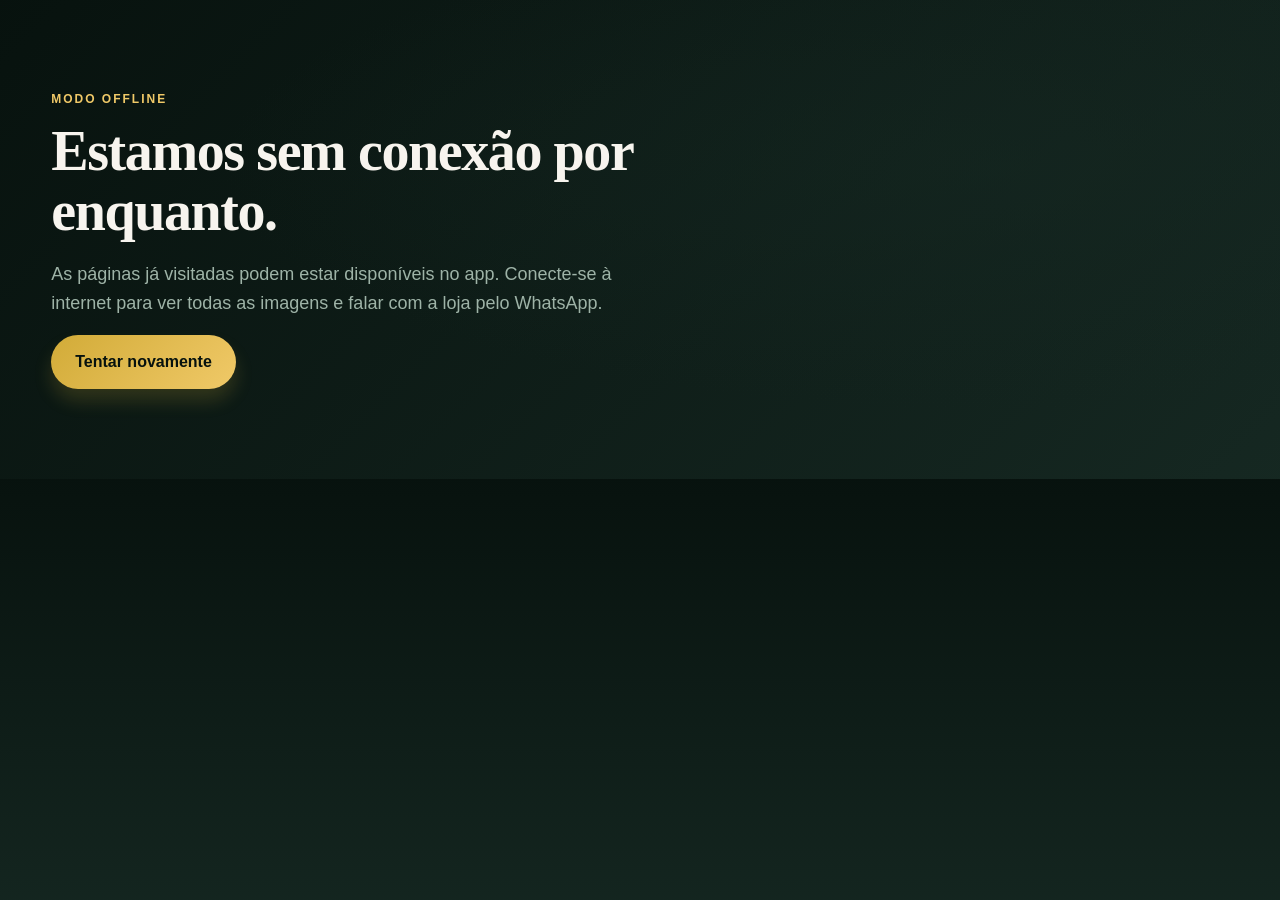
<file: offline.html>
<!DOCTYPE html>
<html lang="pt-BR">
<head>
  <meta charset="UTF-8">
  <meta name="viewport" content="width=device-width, initial-scale=1.0">
  <meta http-equiv="Content-Security-Policy" content="default-src 'self'; script-src 'self'; style-src 'self'; style-src-attr 'unsafe-inline'; img-src 'self' https://images.unsplash.com; font-src 'self'; media-src 'self'; connect-src 'self' https://images.unsplash.com; object-src 'none'; base-uri 'self'; form-action 'self'; upgrade-insecure-requests">
  <meta name="referrer" content="strict-origin-when-cross-origin">
  <meta name="theme-color" content="#06120E">
  <title>Você está sem conexão | Bem Presente</title>
  <link rel="icon" type="image/svg+xml" href="favicon.svg">
  <link rel="manifest" href="manifest.webmanifest">
  <link rel="stylesheet" href="style.css?v=20261007-desktop-product-images">
</head>
<body>
  <a class="skip-link" href="#conteudo-principal">Pular para o conteúdo</a>
  <main class="hero section" id="conteudo-principal">
    <div class="container article-wrap">
      <p class="eyebrow">MODO OFFLINE</p>
      <h1>Estamos sem conexão por enquanto.</h1>
      <p class="hero-text">As páginas já visitadas podem estar disponíveis no app. Conecte-se à internet para ver todas as imagens e falar com a loja pelo WhatsApp.</p>
      <a class="btn primary" href="/">Tentar novamente</a>
    </div>
  </main>
</body>
</html>
</file>
<file: style.css>
:root {
  --bg: hsl(158 42% 5%);
  --bg-soft: hsl(160 30% 12%);
  --panel: hsl(160 36% 9%);
  --panel-strong: hsl(160 30% 12%);
  --ink: hsl(40 36% 95%);
  --ink-soft: hsl(145 12% 66%);
  --gold: hsl(45 63% 52%);
  --gold-deep: #f0c968;
  --line: hsl(45 63% 52% / 0.15);
  --shadow: rgba(0, 0, 0, 0.28);
}

* {
  box-sizing: border-box;
}

html {
  scroll-behavior: smooth;
  scroll-padding-top: 88px;
}

body {
  margin: 0;
  font-family: Arial, Helvetica, sans-serif;
  color: var(--ink);
  background: linear-gradient(180deg, var(--bg) 0%, var(--bg-soft) 100%);
  line-height: 1.6;
}

.brand {
  text-decoration: none;
}

a {
  text-decoration: none;
}

img {
  display: block;
  max-width: 100%;
}

.container {
  width: min(1120px, 92%);
  margin: 0 auto;
}

.skip-link {
  position: absolute;
  top: -100%;
  left: 1rem;
  z-index: 100;
  padding: 0.75rem 1rem;
  background: var(--ink);
  color: var(--bg);
  border-radius: 0.5rem;
}

.skip-link:focus {
  top: 1rem;
}

a:focus-visible,
button:focus-visible,
input:focus-visible,
summary:focus-visible {
  outline: 3px solid var(--gold-deep);
  outline-offset: 4px;
}

.header {
  position: sticky;
  top: 0;
  z-index: 30;
  background: rgba(255, 253, 249, 0.96);
  backdrop-filter: blur(10px);
  border-bottom: 1px solid #eee6db;
}

.nav {
  min-height: 72px;
  display: flex;
  align-items: center;
  justify-content: space-between;
}

.brand {
  display: inline-flex;
  align-items: center;
  gap: 12px;
}

.brand-mark {
  display: inline-grid;
  place-items: center;
  width: 40px;
  height: 40px;
  border-radius: 12px;
  background: linear-gradient(135deg, #3a2a24, #b7834a);
  color: #fff;
  font-size: 12px;
  font-weight: 800;
  letter-spacing: 0.12em;
  box-shadow: 0 10px 18px rgba(99, 75, 52, 0.18);
}

.logo {
  font-family: Georgia, serif;
  font-size: 25px;
  font-weight: 700;
  color: var(--ink);
}

.logo span {
  color: var(--gold);
}

nav {
  display: flex;
  gap: 28px;
  align-items: center;
}

nav a {
  display: inline-flex;
  align-items: center;
  min-height: 44px;
  color: #39312b;
  font-size: 14px;
  font-weight: 600;
}

.nav-cta {
  background: linear-gradient(135deg, #2b201d, #8e693f);
  color: #fff !important;
  padding: 11px 18px;
  border-radius: 999px;
  box-shadow: 0 12px 18px rgba(69, 50, 38, 0.18);
}

.menu-btn {
  display: none;
  width: 44px;
  height: 44px;
  padding: 0;
  background: none;
  border: 0;
  font-size: 28px;
  color: #241d19;
  cursor: pointer;
}

.hero {
  padding: 80px 0 60px;
  background: linear-gradient(135deg, #fffaf2 0%, #f6eee3 100%);
}

.christmas-banner {
  padding: clamp(40px, 6vw, 76px) 0;
  background:
    linear-gradient(90deg, hsl(158 42% 5% / 0.94), hsl(158 42% 5% / 0.64)),
    url("https://images.unsplash.com/photo-1513885535751-8b9238bd345a?auto=format&fit=crop&w=1400&q=78") center 48% / cover no-repeat;
  border-bottom: 1px solid var(--line);
}

.christmas-banner-content {
  --tilt-x: 0deg;
  --tilt-y: 0deg;
  max-width: 780px;
  text-align: center;
  transition: transform 220ms ease;
  transform-style: preserve-3d;
  transform: perspective(1200px) rotateX(var(--tilt-x)) rotateY(var(--tilt-y));
}

.christmas-banner-content > * {
  transform: translateZ(28px);
}

.christmas-banner h2 {
  margin: 0;
  color: var(--ink);
  font: 700 clamp(34px, 5vw, 58px)/1.08 Georgia, serif;
}

.christmas-banner-content > p:not(.eyebrow) {
  max-width: 620px;
  margin: 16px auto 24px;
  color: var(--ink-soft);
  font-size: clamp(16px, 2vw, 19px);
}

.christmas-banner-cta {
  display: inline-grid;
  min-height: 48px;
  place-items: center;
  background: linear-gradient(135deg, var(--gold), var(--gold-deep));
  color: var(--bg);
}

.hero-grid {
  display: grid;
  grid-template-columns: 1.2fr 0.8fr;
  gap: 56px;
  align-items: center;
}

.eyebrow {
  font-size: 12px;
  letter-spacing: 2px;
  font-weight: 800;
  color: var(--gold-deep);
  margin: 0 0 12px;
}

.kicker {
  margin: 0 0 12px;
  font-size: 11px;
  letter-spacing: 0.26em;
  font-weight: 700;
  color: var(--gold-deep);
}

.eyebrow.light {
  color: #f8ddb5;
}

.hero h1 {
  font: 700 clamp(42px, 6vw, 72px)/1.05 Georgia, serif;
  margin: 0;
  max-width: 720px;
}

.hero-text {
  font-size: 18px;
  max-width: 620px;
  color: #675e56;
  margin-top: 18px;
}

.hero-highlight {
  margin-top: 10px;
  font-size: 20px;
  font-weight: 600;
}

.actions {
  display: flex;
  flex-wrap: wrap;
  gap: 12px;
  margin-top: 28px;
}

.btn {
  display: inline-block;
  padding: 14px 24px;
  border-radius: 999px;
  font-weight: 700;
  transition: transform 0.2s ease, box-shadow 0.2s ease;
}

.btn:hover {
  transform: translateY(-2px);
  box-shadow: 0 12px 22px rgba(36, 29, 25, 0.12);
}

.primary {
  background: linear-gradient(135deg, #2d221d, #8d633b);
  color: #fff;
}

.secondary {
  border: 1px solid #d8cbbb;
  color: var(--ink);
  background: rgba(255, 255, 255, 0.45);
}

.light {
  background: #fff;
  color: #241d19;
}

.trust-row {
  margin-top: 28px;
  display: flex;
  flex-wrap: wrap;
  gap: 10px;
}

.trust-row span {
  padding: 8px 12px;
  border-radius: 999px;
  background: rgba(183, 138, 69, 0.12);
  color: #5b4635;
  font-size: 12px;
  font-weight: 700;
}

.hero-media {
  --tilt-x: 0deg;
  --tilt-y: 0deg;
  position: relative;
  height: clamp(420px, 43vw, 520px);
  transform-style: preserve-3d;
  transform: perspective(1200px) rotateX(var(--tilt-x)) rotateY(var(--tilt-y));
  transition: transform 220ms ease;
}

.hero-media img {
  width: 100%;
  height: 100%;
  object-fit: cover;
  border-radius: 30px;
  box-shadow: 0 25px 60px rgba(60, 40, 20, 0.14);
  transform: translateZ(22px);
  transition: transform 220ms ease;
}

.media-card {
  position: absolute;
  left: 24px;
  bottom: 24px;
  max-width: 280px;
  background: rgba(36, 29, 25, 0.78);
  color: #fff;
  padding: 18px 20px;
  border-radius: 18px;
  backdrop-filter: blur(8px);
  transform: translateZ(54px);
}

.media-card strong {
  display: block;
  font-size: 18px;
  margin-bottom: 4px;
}

.media-card p {
  margin: 0;
  color: rgba(255, 255, 255, 0.8);
}

.feature-strip {
  background: var(--bg-soft);
  border-top: 1px solid var(--line);
  border-bottom: 1px solid var(--line);
}

.feature-grid {
  display: grid;
  grid-template-columns: repeat(3, 1fr);
  gap: 20px;
  padding: 30px 0;
}

.feature-item {
  display: flex;
  gap: 16px;
  align-items: flex-start;
}
.feature-icon {
  width: 46px;
  height: 46px;
  display: grid;
  place-items: center;
  border-radius: 14px;
  background: #fff;
  box-shadow: 0 8px 22px rgba(48, 37, 30, 0.08);
  font-size: 22px;
}

.feature-item strong {
  display: block;
  margin-bottom: 4px;
}

.feature-item p {
  margin: 0;
  color: #675e56;
  font-size: 14px;
}

.section {
  padding: clamp(56px, 7vw, 90px) 0;
}

.section-head {
  display: flex;
  justify-content: space-between;
  gap: 30px;
  align-items: end;
  margin-bottom: 35px;
}

.section-head h2,
.about h2 {
  font: 700 42px/1.1 Georgia, serif;
  margin: 0;
}

.section-head p {
  margin: 0;
  max-width: 500px;
  color: #675e56;
}

.products-grid {
  display: grid;
  grid-template-columns: repeat(3, minmax(0, 1fr));
  gap: clamp(16px, 2.5vw, 28px);
  align-items: stretch;
}

.collection-section {
  overflow: hidden;
}

.collection-grid {
  display: grid;
  grid-template-columns: repeat(4, minmax(0, 1fr));
  gap: clamp(14px, 2vw, 22px);
  perspective: 1200px;
}

.collection-card {
  --tilt-x: 0deg;
  --tilt-y: 0deg;
  --lift: 0px;
  position: relative;
  display: block;
  min-width: 0;
  height: clamp(245px, 25vw, 320px);
  overflow: hidden;
  border: 1px solid rgba(255, 255, 255, 0.18);
  border-radius: 24px;
  isolation: isolate;
  background: var(--panel-strong);
  box-shadow: 0 18px 36px rgba(0, 0, 0, 0.18);
  transform: perspective(1000px) rotateX(var(--tilt-x)) rotateY(var(--tilt-y)) translateY(var(--lift));
  transform-style: preserve-3d;
  transition: transform 220ms ease, box-shadow 220ms ease;
}

.collection-card:hover {
  --lift: -6px;
  box-shadow: 0 24px 44px rgba(0, 0, 0, 0.24);
}

.collection-card img,
.collection-shade {
  position: absolute;
  inset: 0;
  width: 100%;
  height: 100%;
}

.collection-card img {
  object-fit: cover;
  transform: translateZ(18px) scale(1.04);
  transition: transform 350ms ease;
}

.collection-card:hover img {
  transform: translateZ(28px) scale(1.1);
}

.collection-shade {
  z-index: 1;
  background: linear-gradient(180deg, rgba(10, 16, 13, 0.04) 15%, rgba(10, 16, 13, 0.8) 100%);
}

.collection-copy {
  position: absolute;
  z-index: 2;
  inset: auto 20px 20px;
  display: grid;
  gap: 7px;
  color: #fff;
  transform: translateZ(42px);
}

.collection-kicker {
  color: #f8ddb5;
  font-size: 10px;
  font-weight: 800;
  letter-spacing: 0.12em;
}

.collection-title {
  font: 700 clamp(20px, 2vw, 25px)/1.1 Georgia, serif;
}

.collection-cta {
  display: inline-flex;
  align-items: center;
  gap: 8px;
  margin-top: 3px;
  color: #fff;
  font-size: 13px;
  font-weight: 700;
}

.collection-cta span {
  color: var(--gold-deep);
  transition: transform 180ms ease;
}

.collection-card:hover .collection-cta span {
  transform: translate(3px, -3px);
}

.product-card {
  min-width: 0;
  display: flex;
  flex-direction: column;
  background: #fff;
  border: 1px solid #f0e6dd;
  border-radius: 24px;
  overflow: hidden;
  box-shadow: 0 18px 40px rgba(45, 36, 28, 0.06);
  transition: transform 0.2s ease, box-shadow 0.2s ease;
}

.product-card:hover {
  transform: translateY(-4px);
  box-shadow: 0 22px 44px rgba(0, 0, 0, 0.14);
}

.product-card img {
  width: 100%;
  aspect-ratio: 16 / 10;
  object-fit: contain;
  background: var(--bg-soft);
}

.product-card,
.blog-card {
  content-visibility: auto;
  contain-intrinsic-size: auto 480px;
}

.product-body {
  display: flex;
  flex: 1;
  flex-direction: column;
  padding: 22px 20px 24px;
}

.tag {
  display: inline-block;
  font-size: 11px;
  letter-spacing: 1px;
  font-weight: 700;
  text-transform: uppercase;
  padding: 7px 10px;
  background: rgba(183, 138, 69, 0.1);
  color: #7e5f35;
  border-radius: 999px;
}

.product-body h3 {
  margin: 16px 0 10px;
  font-size: clamp(20px, 2vw, 24px);
  line-height: 1.3;
}

.product-body p {
  margin: 0;
  color: #675e56;
}

.price-row {
  display: flex;
  flex-wrap: wrap;
  justify-content: space-between;
  align-items: center;
  gap: 12px;
  margin: auto 0 18px;
  padding-top: 18px;
}

.catalog-tools {
  display: grid;
  gap: 16px;
  margin: -8px 0 28px;
}

.catalog-search {
  display: grid;
  gap: 8px;
  max-width: 520px;
  color: var(--ink);
  font-size: 14px;
  font-weight: 700;
}

.catalog-search input {
  width: 100%;
  min-height: 50px;
  padding: 12px 16px;
  border: 1px solid var(--line);
  border-radius: 12px;
  background: var(--panel);
  color: var(--ink);
  font: inherit;
}

.catalog-search input::placeholder {
  color: var(--ink-soft);
  opacity: 0.8;
}

.catalog-filters {
  display: flex;
  flex-wrap: wrap;
  gap: 9px;
}

.catalog-filter {
  min-height: 44px;
  padding: 9px 15px;
  border: 1px solid var(--line);
  border-radius: 999px;
  background: var(--panel);
  color: var(--ink);
  font: inherit;
  font-size: 13px;
  font-weight: 700;
  cursor: pointer;
}

.catalog-filter:hover,
.catalog-filter.is-active {
  border-color: var(--gold);
  background: var(--gold);
  color: var(--bg);
}

.catalog-results,
.catalog-empty {
  margin: 0;
  color: var(--ink-soft);
  font-size: 14px;
}

.catalog-empty {
  padding: 24px 0;
}

.price {
  font-size: 28px;
  font-weight: 800;
  line-height: 1;
  color: #241d19;
}

.small-meta {
  font-size: 11px;
  color: #7f674f;
  font-weight: 700;
  background: #f6efe8;
  border-radius: 999px;
  padding: 7px 10px;
}

.buy {
  display: grid;
  width: 100%;
  min-height: 48px;
  padding: 13px 18px;
  place-items: center;
  text-align: center;
  border-radius: 12px;
  background: #241d19;
  color: #fff;
  font-weight: 700;
}

.banner {
  padding: 0 0 90px;
}

.banner-inner {
  --tilt-x: 0deg;
  --tilt-y: 0deg;
  position: relative;
  background: linear-gradient(90deg, rgba(26, 20, 17, 0.82), rgba(26, 20, 17, 0.5)),
    url('https://images.unsplash.com/photo-1513885535751-8b9238bd345a?auto=format&fit=crop&w=1200&q=78') center/cover no-repeat;
  border-radius: 32px;
  padding: 64px 60px;
  display: flex;
  justify-content: space-between;
  align-items: center;
  gap: 24px;
  box-shadow: 0 18px 42px rgba(47, 36, 28, 0.12);
  transform: perspective(1200px) rotateX(var(--tilt-x)) rotateY(var(--tilt-y));
  transform-style: preserve-3d;
  transition: transform 220ms ease, box-shadow 220ms ease;
}

.banner-inner > * {
  transform: translateZ(28px);
}

.value-section {
  padding-top: 20px;
}

.value-grid {
  display: grid;
  grid-template-columns: 1.2fr 0.8fr;
  gap: 30px;
  align-items: center;
  background: rgba(255,255,255,0.65);
  border: 1px solid var(--line);
  border-radius: 28px;
  padding: 38px 32px;
  box-shadow: 0 14px 28px rgba(46, 34, 28, 0.04);
}

.value-copy h2 {
  margin: 0 0 12px;
  font: 700 clamp(30px, 3.2vw, 38px)/1.1 Georgia, serif;
}

.value-copy p {
  margin: 0;
  color: var(--ink-soft);
  font-size: 18px;
}

.value-pills {
  display: flex;
  flex-wrap: wrap;
  gap: 12px;
  justify-content: flex-end;
}

.value-pills span {
  display: inline-flex;
  align-items: center;
  padding: 12px 18px;
  border-radius: 999px;
  background: linear-gradient(135deg, #f7efe7, #efe0d2);
  color: var(--ink);
  font-size: 13px;
  font-weight: 700;
  border: 1px solid rgba(157, 120, 82, 0.22);
}

.banner-copy {
  max-width: 560px;
}

.banner h2 {
  margin: 0 0 10px;
  font: 700 42px/1.1 Georgia, serif;
  color: #fff;
}

.banner-copy p {
  margin: 0;
  color: rgba(255, 255, 255, 0.8);
}

.blog-grid {
  display: grid;
  grid-template-columns: repeat(3, minmax(0, 1fr));
  gap: clamp(16px, 2.5vw, 28px);
}

.blog-card {
  min-width: 0;
  display: flex;
  flex-direction: column;
  background: #fff;
  border: 1px solid #f0e6dd;
  border-radius: 22px;
  overflow: hidden;
  box-shadow: 0 18px 40px rgba(45, 36, 28, 0.05);
}

.blog-card img {
  width: 100%;
  aspect-ratio: 16 / 10;
  object-fit: cover;
}

.blog-body {
  display: flex;
  flex: 1;
  flex-direction: column;
  padding: 22px 20px 24px;
}

.blog-body span {
  display: inline-block;
  font-size: 11px;
  font-weight: 800;
  letter-spacing: 1px;
  text-transform: uppercase;
  color: #7e5f35;
  margin-bottom: 8px;
}

.blog-body h3 {
  margin: 0 0 10px;
  font-size: 24px;
  line-height: 1.3;
}

.blog-body p {
  margin: 0 0 18px;
  color: #675e56;
}

.blog-body a {
  color: #241d19;
  font-weight: 700;
  margin-top: auto;
}

.about {
  background: linear-gradient(180deg, #fffdf9 0%, #f8f0e8 100%);
}

.about-grid {
  display: grid;
  grid-template-columns: 0.9fr 1.1fr;
  gap: 36px;
  align-items: center;
}

.about-copy p {
  margin: 0;
  font-size: 18px;
  color: #4d413b;
}

footer {
  background: #1d1715;
  color: #f6eee3;
  padding: 52px 0 20px;
}

.footer-grid {
  display: grid;
  grid-template-columns: 1.4fr 0.8fr 0.8fr;
  gap: 28px;
  align-items: start;
}

.footer-grid p {
  color: rgba(255, 255, 255, 0.75);
}

.footer-grid strong {
  display: block;
  margin-bottom: 12px;
  color: #fff;
}

.footer-grid a {
  display: block;
  color: rgba(255, 255, 255, 0.75);
  margin-bottom: 8px;
}

.copyright {
  text-align: center;
  color: rgba(255, 255, 255, 0.6);
  margin-top: 32px;
  font-size: 14px;
}

.article-page {
  padding-top: 70px;
}

.article-wrap {
  width: min(860px, 100%);
}

.article-hero {
  width: 100%;
  aspect-ratio: 16 / 9;
  object-fit: cover;
  border-radius: 28px;
  margin-bottom: 28px;
  box-shadow: 0 18px 38px rgba(0, 0, 0, 0.12);
}

.article-wrap h1 {
  font: 700 clamp(32px, 5vw, 56px)/1.08 Georgia, serif;
  margin: 0 0 16px;
}

.lead {
  font-size: 21px;
  line-height: 1.6;
  color: #695f58;
  margin-bottom: 26px;
}

.article-content {
  font-size: 18px;
  color: #352f2d;
  overflow-wrap: break-word;
}

.article-content p {
  margin: 0 0 22px;
}

.article-content h2 {
  margin: 42px 0 14px;
  font: 700 30px/1.2 Georgia, serif;
}

.article-content blockquote {
  margin: 28px 0;
  padding: 16px 20px 16px 24px;
  border-left: 4px solid #b78a45;
  background: #f8f0e8;
  color: #342d2a;
  border-radius: 0 14px 14px 0;
  font-size: 1.05em;
  font-weight: 700;
}

.article-content .btn {
  margin-top: 10px;
}

[hidden] {
  display: none !important;
}

.order-panel {
  margin-top: 32px;
  padding: 28px;
  border: 1px solid var(--line);
  border-radius: 24px;
  background: var(--panel);
  box-shadow: 0 18px 40px var(--shadow);
}

.order-header,
.order-actions,
.order-item,
.order-controls {
  display: flex;
  align-items: center;
  justify-content: space-between;
  gap: 16px;
}

.order-header {
  margin-bottom: 16px;
}

.order-header .eyebrow {
  margin-bottom: 6px;
}

.order-header h3 {
  margin: 0;
  color: var(--ink);
  font: 700 26px/1.2 Georgia, serif;
}

.order-count,
.order-note {
  margin: 0;
  color: var(--ink-soft);
}

.order-items {
  margin: 0;
  padding: 0;
  list-style: none;
}

.order-item {
  padding: 14px 0;
  border-top: 1px solid var(--line);
}

.order-item-name {
  color: var(--ink);
  font-weight: 700;
}

.order-controls {
  gap: 10px;
}

.order-controls button,
.clear-order {
  min-width: 44px;
  min-height: 44px;
  border: 1px solid var(--line);
  border-radius: 999px;
  background: var(--panel-strong);
  color: var(--ink);
  font: inherit;
  font-weight: 700;
  cursor: pointer;
}

.order-controls button:hover,
.clear-order:hover {
  border-color: var(--gold);
}

.order-note {
  margin: 12px 0 20px;
  font-size: 14px;
}

.clear-order {
  padding: 10px 18px;
}

.send-order {
  display: inline-block;
  padding: 12px 20px;
  border-radius: 999px;
  background: var(--gold);
  color: var(--bg);
  font-weight: 800;
  text-align: center;
}

.visually-hidden {
  position: absolute;
  width: 1px;
  height: 1px;
  padding: 0;
  margin: -1px;
  overflow: hidden;
  clip: rect(0, 0, 0, 0);
  white-space: nowrap;
  border: 0;
}

@media (max-width: 900px) {
  .hero-grid,
  .about-grid,
  .feature-grid,
  .section-head,
  .banner-inner,
  .footer-grid {
    grid-template-columns: 1fr;
    display: grid;
  }

  .hero-grid {
    gap: 28px;
  }

  .products-grid {
    grid-template-columns: repeat(2, minmax(0, 1fr));
  }

  .feature-grid {
    grid-template-columns: repeat(2, minmax(0, 1fr));
  }

  .blog-grid {
    grid-template-columns: repeat(2, minmax(0, 1fr));
  }

  .banner-inner {
    padding: 48px 36px;
  }

  .section-head {
    align-items: flex-start;
  }
}

@media (max-width: 640px) {
  .products-grid {
    grid-template-columns: 1fr;
  }
}

@media (max-width: 720px) {
  .menu-btn {
    display: inline-grid;
    place-items: center;
  }

  .nav {
    position: relative;
    min-height: 68px;
  }

  nav {
    display: none;
    position: absolute;
    right: 4%;
    top: calc(100% + 8px);
    flex-direction: column;
    align-items: stretch;
    gap: 4px;
    width: min(280px, calc(100vw - 32px));
    max-height: calc(100dvh - 92px);
    overflow-y: auto;
    background: var(--bg-soft);
    border: 1px solid var(--line);
    border-radius: 16px;
    padding: 12px;
    box-shadow: 0 18px 36px rgba(0, 0, 0, 0.08);
  }

  nav.is-open {
    display: flex;
  }

  nav a {
    width: 100%;
    padding: 10px 12px;
    border-radius: 10px;
  }

  nav a:hover {
    background: var(--panel);
  }

  .hero {
    padding: 52px 0 40px;
  }

  .christmas-banner {
    padding: 40px 0;
    background-position: 58% center;
  }

  .hero-grid {
    gap: 24px;
  }

  .hero-media {
    height: clamp(280px, 74vw, 420px);
  }

  .collection-grid {
    grid-template-columns: repeat(2, minmax(0, 1fr));
  }

  .about h2,
  .section-head h2,
  .banner h2 {
    font-size: clamp(28px, 6vw, 34px);
  }

  .section {
    padding: 52px 0;
  }

  .section-head {
    gap: 14px;
    margin-bottom: 24px;
  }

  .value-grid {
    padding: 28px 24px;
  }

  .value-pills {
    justify-content: flex-start;
  }

  .banner {
    padding-bottom: 56px;
  }

  .banner-inner {
    gap: 20px;
    padding: 36px 24px;
    border-radius: 24px;
  }

  .order-panel {
    padding: 22px 18px;
  }

  .order-header,
  .order-actions,
  .order-item {
    align-items: flex-start;
    flex-direction: column;
  }

  .order-controls {
    align-self: stretch;
  }

  .send-order {
    width: 100%;
  }

  .article-page {
    padding-top: 44px;
  }

  .article-hero {
    border-radius: 20px;
    margin-bottom: 22px;
  }

  .lead {
    font-size: 18px;
  }

  .article-content {
    font-size: 17px;
  }

  .article-content h2 {
    margin-top: 32px;
    font-size: 26px;
  }

  .article-content blockquote {
    margin: 24px 0;
    padding: 14px 16px 14px 20px;
  }

  footer {
    padding: 40px 0 20px;
  }

  .footer-grid {
    gap: 22px;
  }
}

@media (max-width: 560px) {
  .container {
    width: calc(100% - 32px);
  }

  .hero h1 {
    font-size: clamp(40px, 12vw, 56px);
  }

  .eyebrow {
    font-size: 11px;
    letter-spacing: 1.5px;
  }

  .kicker {
    font-size: 10px;
    letter-spacing: 0.18em;
  }

  .hero-highlight {
    font-size: 18px;
  }

  .hero-text {
    font-size: 16px;
  }

  .christmas-banner {
    padding: 34px 0;
  }

  .christmas-banner h2 {
    font-size: clamp(32px, 10vw, 42px);
  }

  .christmas-banner-content > p:not(.eyebrow) {
    margin: 12px auto 20px;
  }

  .christmas-banner-cta {
    width: 100%;
    text-align: center;
  }

  .hero-media {
    height: clamp(260px, 82vw, 360px);
  }

  .collection-card {
    height: 156px;
    border-radius: 18px;
  }

  .collection-card img {
    width: 47%;
    transform: translateZ(8px) scale(1.04);
  }

  .collection-card:hover img {
    transform: translateZ(8px) scale(1.04);
  }

  .collection-copy {
    inset: 10px 10px 10px 49%;
    align-content: center;
    gap: 6px;
    transform: translateZ(22px);
  }

  .collection-shade {
    background: linear-gradient(90deg, rgba(10, 16, 13, 0.02) 22%, rgba(10, 16, 13, 0.82) 48%);
  }

  .collection-kicker {
    font-size: 9px;
    line-height: 1.3;
    letter-spacing: 0.06em;
  }

  .collection-title {
    font-size: clamp(17px, 5vw, 19px);
    line-height: 1.15;
  }

  .collection-cta {
    gap: 5px;
    margin-top: 1px;
    font-size: 12px;
  }

  .media-card {
    left: 14px;
    right: 14px;
    bottom: 14px;
    max-width: none;
    padding: 14px 16px;
  }

  .trust-row {
    gap: 8px;
    margin-top: 20px;
  }

  .trust-row span {
    font-size: 11px;
    padding: 7px 10px;
  }

  .products-grid {
    grid-template-columns: 1fr;
  }

  .collection-grid {
    gap: 10px;
  }

  .blog-grid,
  .feature-grid {
    grid-template-columns: 1fr;
  }

  .feature-grid {
    gap: 16px;
    padding: 24px 0;
  }

  .product-card img {
    aspect-ratio: 16 / 10;
  }

  .product-body {
    padding: 20px 18px;
  }

  .product-body h3,
  .blog-body h3 {
    font-size: 22px;
  }

  .price {
    font-size: 25px;
  }

  .catalog-tools {
    gap: 12px;
    margin-bottom: 22px;
  }

  .catalog-filters {
    flex-wrap: nowrap;
    overflow-x: auto;
    overscroll-behavior-x: contain;
    padding: 2px 2px 10px;
    scrollbar-width: thin;
  }

  .catalog-filter {
    flex: 0 0 auto;
  }

  .catalog-results {
    font-size: 13px;
  }

  .value-grid {
    gap: 20px;
    padding: 24px 18px;
  }

  .value-copy p,
  .about-copy p {
    font-size: 16px;
  }

  .value-pills {
    gap: 8px;
  }

  .value-pills span {
    padding: 10px 13px;
    font-size: 12px;
  }

  .banner-inner {
    padding: 30px 20px;
  }

  .banner .btn,
  .actions .btn {
    width: 100%;
    text-align: center;
  }

  .article-page {
    padding-top: 36px;
  }

  .article-hero {
    aspect-ratio: 4 / 3;
    border-radius: 16px;
  }

  .article-content h2 {
    font-size: 24px;
  }

  .article-content .btn {
    width: 100%;
    text-align: center;
  }

  .copyright {
    padding: 0 16px;
    font-size: 12px;
  }
}

.header {
  background: rgba(6, 18, 14, 0.94);
  border-bottom-color: var(--line);
}

.brand-mark {
  background: linear-gradient(145deg, var(--panel-strong), var(--gold));
  color: var(--bg);
  box-shadow: 0 10px 18px rgba(212, 175, 55, 0.18);
}

.logo,
nav a,
.menu-btn,
.product-body h3,
.price,
.blog-body h3,
.article-wrap h1,
.article-content h2 {
  color: var(--ink);
}

.hero {
  background: radial-gradient(ellipse at 78% 35%, hsl(160 30% 12% / 0.52), transparent 55%),
    linear-gradient(135deg, var(--bg), var(--bg-soft));
}

.hero-text,
.section-head p,
.feature-item p,
.product-body p,
.blog-body p,
.about-copy p,
.lead,
.article-content {
  color: var(--ink-soft);
}

.eyebrow,
.kicker,
.blog-body span {
  color: var(--gold-deep);
}

.nav-cta,
.primary {
  background: linear-gradient(135deg, var(--gold), var(--gold-deep));
  color: var(--bg) !important;
  box-shadow: 0 12px 18px rgba(212, 175, 55, 0.18);
}

.secondary {
  border-color: hsl(45 63% 52% / 0.42);
  color: var(--ink);
  background: hsl(160 36% 9% / 0.62);
}

.light {
  background: var(--ink);
  color: var(--bg);
}

.eyebrow.light {
  background: transparent;
  color: var(--gold-deep);
}

.trust-row span,
.tag,
.small-meta {
  background: rgba(212, 175, 55, 0.1);
  color: var(--gold-deep);
}

.hero-media img {
  box-shadow: 0 25px 60px rgba(0, 0, 0, 0.14);
}

.media-card {
  background: hsl(158 42% 5% / 0.84);
}

.feature-strip,
.about {
  background: var(--bg-soft);
  border-color: var(--line);
}

.feature-icon {
  background: var(--panel);
  color: var(--gold);
  box-shadow: 0 8px 22px rgba(0, 0, 0, 0.08);
}

.value-grid,
.product-card,
.blog-card {
  background: var(--panel);
  border-color: var(--line);
}

.value-grid {
  box-shadow: 0 14px 28px rgba(0, 0, 0, 0.04);
}

.product-card {
  box-shadow: 0 18px 40px rgba(0, 0, 0, 0.06);
}

.blog-card {
  box-shadow: 0 18px 40px rgba(0, 0, 0, 0.05);
}

.value-pills span {
  background: var(--bg-soft);
  color: var(--ink);
  border-color: var(--line);
}

.blog-body a {
  color: var(--gold-deep);
}

.buy {
  background: linear-gradient(135deg, var(--gold), var(--gold-deep));
  color: var(--bg);
}

.banner-inner {
  background-image: linear-gradient(90deg, hsl(158 42% 5% / 0.9), hsl(158 42% 5% / 0.58)),
    url('https://images.unsplash.com/photo-1513885535751-8b9238bd345a?auto=format&fit=crop&w=1200&q=78');
  box-shadow: 0 18px 42px rgba(0, 0, 0, 0.12);
}

.collection-card {
  border-color: var(--line);
  box-shadow: 0 18px 36px rgba(0, 0, 0, 0.26);
}

@media (hover: none) {
  .collection-card:active {
    --tilt-x: 2deg;
    --tilt-y: -2deg;
    --lift: -2px;
  }
}

footer {
  background: var(--bg);
  color: var(--ink);
}

.article-content blockquote {
  border-left-color: var(--gold);
  background: var(--panel);
  color: var(--ink);
}

@media (max-width: 720px) {
  nav {
    background: var(--bg-soft);
    border-color: var(--line);
  }
}

a {
  color: var(--gold-deep);
}

a:hover {
  color: var(--gold);
}

html {
  color-scheme: dark;
}

.header {
  background: rgba(6, 18, 14, 0.88);
  backdrop-filter: blur(18px) saturate(140%);
}

nav a:not(.nav-cta) {
  position: relative;
  transition: color 180ms ease;
}

nav a:not(.nav-cta)::after {
  position: absolute;
  right: 0;
  bottom: 7px;
  left: 0;
  height: 1px;
  background: var(--gold-deep);
  content: "";
  transform: scaleX(0);
  transform-origin: left;
  transition: transform 180ms ease;
}

nav a:not(.nav-cta):hover::after,
nav a:not(.nav-cta):focus-visible::after {
  transform: scaleX(1);
}

.hero h1 {
  letter-spacing: -0.045em;
}

.hero-highlight {
  max-width: 560px;
  color: var(--ink);
}

.hero-media img {
  border: 1px solid var(--line);
}

.hero-media::after {
  position: absolute;
  z-index: 1;
  inset: 10px;
  border: 1px solid rgba(255, 255, 255, 0.22);
  border-radius: 22px;
  content: "";
  pointer-events: none;
  transform: translateZ(34px);
}

.media-card {
  z-index: 2;
  border: 1px solid rgba(240, 201, 104, 0.24);
}

.section-head h2,
.about h2,
.article-wrap h1 {
  letter-spacing: -0.025em;
}

.section-head h2::after {
  display: block;
  width: 54px;
  height: 3px;
  margin-top: 15px;
  border-radius: 999px;
  background: linear-gradient(90deg, var(--gold), transparent);
  content: "";
}

.collection-card:focus-visible {
  outline-offset: 5px;
}

.product-card,
.blog-card {
  border: 1px solid var(--line);
}

.product-card:focus-within,
.blog-card:focus-within {
  border-color: var(--gold);
  box-shadow: 0 20px 44px rgba(0, 0, 0, 0.24);
}

.catalog-search input {
  accent-color: var(--gold);
  transition: border-color 160ms ease, box-shadow 160ms ease;
}

.catalog-search input:focus-visible {
  border-color: var(--gold);
  box-shadow: 0 0 0 4px rgba(240, 201, 104, 0.12);
}

.buy,
.send-order,
.nav-cta,
.primary {
  transition: transform 180ms ease, box-shadow 180ms ease, filter 180ms ease;
}

.buy:hover,
.send-order:hover,
.nav-cta:hover,
.primary:hover {
  filter: brightness(1.08);
  transform: translateY(-2px);
}

.order-panel {
  border-color: rgba(240, 201, 104, 0.28);
  background: linear-gradient(145deg, var(--panel), rgba(12, 31, 24, 0.78));
}

.customer-hub-section {
  border-top: 1px solid var(--line);
  border-bottom: 1px solid var(--line);
  background:
    radial-gradient(ellipse at 4% 0, rgba(240, 201, 104, 0.08), transparent 40%),
    var(--bg);
}

.customer-hub-grid {
  display: grid;
  grid-template-columns: minmax(0, 1.3fr) minmax(280px, 0.7fr);
  align-items: stretch;
  gap: clamp(18px, 3vw, 32px);
}

.gift-assistant-panel,
.customer-promotions-panel {
  min-width: 0;
  padding: clamp(24px, 3vw, 38px);
  border: 1px solid var(--line);
  border-radius: 26px;
  box-shadow: 0 18px 44px rgba(0, 0, 0, 0.18);
}

.gift-assistant-panel {
  background: linear-gradient(145deg, var(--panel-strong), var(--panel));
}

.customer-promotions-panel {
  display: flex;
  flex-direction: column;
  align-items: flex-start;
  justify-content: center;
  background:
    linear-gradient(155deg, rgba(6, 18, 14, 0.72), rgba(6, 18, 14, 0.94)),
    url("https://images.unsplash.com/photo-1513885535751-8b9238bd345a?auto=format&fit=crop&w=900&q=75") center / cover;
}

.customer-panel-kicker {
  margin: 0 0 10px;
  color: var(--gold-deep);
  font-size: 11px;
  font-weight: 800;
  letter-spacing: 0.14em;
}

.gift-assistant-panel h3,
.customer-promotions-panel h3 {
  margin: 0;
  color: var(--ink);
  font: 700 clamp(24px, 3vw, 32px)/1.15 Georgia, serif;
}

.customer-panel-copy,
.customer-promotions-panel > p:not(.customer-panel-kicker) {
  margin: 12px 0 22px;
  color: var(--ink-soft);
}

.gift-assistant-form {
  display: grid;
  grid-template-columns: repeat(2, minmax(0, 1fr));
  align-items: end;
  gap: 16px;
}

.gift-assistant-form label {
  display: grid;
  gap: 7px;
  color: var(--ink);
  font-size: 13px;
  font-weight: 700;
}

.gift-assistant-form select {
  width: 100%;
  min-height: 48px;
  padding: 10px 34px 10px 12px;
  border: 1px solid var(--line);
  border-radius: 12px;
  background: var(--bg-soft);
  color: var(--ink);
  font: inherit;
  font-size: 14px;
}

.gift-assistant-form select:focus-visible {
  border-color: var(--gold);
  box-shadow: 0 0 0 4px rgba(240, 201, 104, 0.12);
}

.gift-assistant-submit {
  min-height: 48px;
  border: 0;
  font: inherit;
  cursor: pointer;
}

.gift-assistant-disclaimer,
.customer-promotions-panel small {
  margin: 14px 0 0;
  color: var(--ink-soft);
  font-size: 12px;
  line-height: 1.5;
}

.gift-assistant-results {
  margin-top: 24px;
  padding-top: 20px;
  border-top: 1px solid var(--line);
}

.gift-assistant-results h4 {
  margin: 0 0 12px;
  color: var(--ink);
  font: 700 20px/1.2 Georgia, serif;
}

.gift-assistant-results > p {
  margin: 0 0 12px;
  color: var(--ink-soft);
  font-size: 14px;
}

.gift-suggestion-list {
  display: grid;
  gap: 10px;
  margin: 0;
  padding: 0;
  list-style: none;
}

.gift-suggestion {
  display: grid;
  grid-template-columns: minmax(0, 1fr) auto;
  align-items: center;
  gap: 10px 16px;
  padding: 13px 15px;
  border: 1px solid var(--line);
  border-radius: 14px;
  background: rgba(6, 18, 14, 0.46);
}

.gift-suggestion h5 {
  margin: 0;
  color: var(--ink);
  font-size: 14px;
}

.gift-suggestion p {
  margin: 4px 0 0;
  color: var(--ink-soft);
  font-size: 12px;
}

.gift-suggestion a,
.gift-assistant-whatsapp {
  color: var(--gold-deep);
  font-size: 13px;
  font-weight: 700;
  text-decoration: underline;
  text-underline-offset: 3px;
}

.customer-promotions-icon {
  display: grid;
  width: 48px;
  height: 48px;
  margin-bottom: 22px;
  place-items: center;
  border: 1px solid rgba(240, 201, 104, 0.45);
  border-radius: 16px;
  background: rgba(240, 201, 104, 0.1);
  color: var(--gold-deep);
  font-size: 24px;
}

.customer-promotions-panel .customer-promotions-cta {
  margin-top: 4px;
  background: linear-gradient(135deg, var(--gold), var(--gold-deep));
  color: var(--bg);
}

.customer-promotions-panel small {
  display: block;
  margin-top: 12px;
}

.app-install {
  display: grid;
  justify-items: start;
  gap: 10px;
  margin-top: 18px;
}

.install-app-button {
  min-height: 46px;
  padding: 10px 18px;
  border: 1px solid rgba(240, 201, 104, 0.48);
  border-radius: 999px;
  background: var(--panel);
  color: var(--gold-deep);
  font: inherit;
  font-weight: 700;
  cursor: pointer;
  transition: transform 180ms ease, background 180ms ease;
}

.install-app-button:hover {
  transform: translateY(-2px);
  background: var(--panel-strong);
}

.app-install details {
  max-width: 520px;
  color: var(--ink-soft);
  font-size: 13px;
}

.app-install summary {
  width: fit-content;
  color: var(--gold-deep);
  cursor: pointer;
  text-underline-offset: 4px;
}

.app-install details p {
  margin: 8px 0 0;
}

@media (min-width: 1200px) {
  .container {
    width: min(1240px, 92%);
  }

  .hero-grid {
    gap: clamp(56px, 6vw, 88px);
  }

  .products-grid {
    grid-template-columns: repeat(4, minmax(0, 1fr));
    gap: 22px;
  }

  .product-body {
    padding-inline: 18px;
  }
}

@media (max-width: 900px) {
  .customer-hub-grid {
    grid-template-columns: 1fr;
  }

  .customer-promotions-panel {
    min-height: 300px;
  }
}

@media (max-width: 560px) {
  .gift-assistant-form {
    grid-template-columns: 1fr;
  }

  .gift-assistant-submit,
  .customer-promotions-panel .customer-promotions-cta {
    width: 100%;
    text-align: center;
  }

  .gift-suggestion {
    grid-template-columns: 1fr;
  }
}

@media (prefers-reduced-motion: reduce) {
  html {
    scroll-behavior: auto;
  }

  *,
  *::before,
  *::after {
    transition-duration: 0.01ms !important;
  }

  .collection-card,
  .collection-card img,
  .collection-copy,
  .hero-media,
  .hero-media img,
  .media-card,
  .christmas-banner-content,
  .christmas-banner-content > *,
  .banner-inner > *,
  .banner-inner {
    transform: none !important;
  }
}

@media (max-width: 560px) {
  .hero-media::after {
    inset: 8px;
    border-radius: 18px;
  }

  .section-head h2::after {
    margin-top: 12px;
  }
}

@media (max-width: 720px) {
  body {
    font-size: 16px;
    line-height: 1.65;
  }

  .container {
    width: calc(100% - 28px);
  }

  .logo {
    font-size: 23px;
  }

  .menu-btn {
    width: 48px;
    height: 48px;
  }

  nav {
    width: min(320px, calc(100vw - 28px));
    padding: 14px;
  }

  nav a {
    min-height: 48px;
    font-size: 16px;
  }

  .section-head {
    gap: 12px;
    margin-bottom: 24px;
  }

  .section-head h2,
  .about h2,
  .banner h2 {
    font-size: clamp(29px, 7vw, 36px);
    line-height: 1.16;
  }

  .section-head p,
  .hero-text,
  .product-body p,
  .blog-body p,
  .about-copy p,
  .value-copy p {
    font-size: 16px;
    line-height: 1.65;
  }

  .eyebrow {
    font-size: 12px;
    line-height: 1.4;
  }

  .catalog-search {
    font-size: 16px;
  }

  .catalog-search input {
    min-height: 54px;
    padding: 13px 15px;
    font-size: 16px;
  }

  .catalog-filters {
    gap: 8px;
    padding: 4px 2px 12px;
    scroll-snap-type: x proximity;
  }

  .catalog-filter {
    min-height: 48px;
    padding: 11px 16px;
    font-size: 14px;
    scroll-snap-align: start;
  }

  .catalog-results {
    font-size: 15px;
  }

  .product-card {
    border-radius: 18px;
    box-shadow: 0 12px 28px rgba(0, 0, 0, 0.2);
  }

  .product-card img {
    aspect-ratio: 16 / 10;
  }

  .product-body {
    padding: 20px;
  }

  .tag {
    align-self: flex-start;
    padding: 7px 11px;
    font-size: 12px;
    letter-spacing: 0.06em;
  }

  .product-body h3 {
    margin: 13px 0 9px;
    font-size: 23px;
    line-height: 1.25;
  }

  .price-row {
    align-items: flex-start;
    gap: 10px;
    padding-top: 16px;
    margin-bottom: 16px;
  }

  .price {
    font-size: 30px;
    line-height: 1.15;
  }

  .small-meta {
    padding: 7px 11px;
    font-size: 13px;
    line-height: 1.35;
  }

  .buy,
  .send-order,
  .btn {
    min-height: 52px;
    padding: 14px 18px;
    font-size: 16px;
    line-height: 1.35;
  }

  .collection-kicker {
    font-size: 11px;
  }

  .collection-cta {
    font-size: 14px;
  }

  .product-card {
    flex-direction: row;
    align-items: stretch;
  }

  .product-card img {
    flex: 0 0 36%;
    width: 36%;
    height: auto;
    min-height: 156px;
    max-height: 210px;
    align-self: stretch;
    aspect-ratio: auto;
    object-fit: contain;
    background: var(--bg-soft);
  }

  .product-body {
    min-width: 0;
    padding: 14px 13px;
  }

  .tag {
    padding: 6px 9px;
    font-size: 10px;
  }

  .product-body h3 {
    margin: 10px 0 7px;
    font-size: 18px;
    line-height: 1.25;
  }

  .product-body p {
    font-size: 13px;
    line-height: 1.45;
  }

  .price-row {
    gap: 7px;
    padding-top: 11px;
    margin-bottom: 11px;
  }

  .price {
    font-size: 20px;
  }

  .small-meta {
    padding: 5px 8px;
    font-size: 11px;
  }

  .product-card .buy {
    min-height: 44px;
    padding: 10px 8px;
    font-size: 13px;
  }
}

@media (max-width: 380px) {
  .container {
    width: calc(100% - 24px);
  }

  .product-body {
    padding: 18px 16px;
  }

  .product-body h3 {
    font-size: 17px;
  }

  .price-row {
    flex-direction: column;
  }

  .product-card img {
    flex-basis: 34%;
    width: 34%;
    min-height: 148px;
  }

  .product-body {
    padding: 12px 10px;
  }
}

@media (min-width: 721px) {
  .products-grid {
    grid-template-columns: repeat(2, minmax(0, 1fr));
    gap: 22px;
  }

  .product-card {
    flex-direction: row;
    align-items: center;
  }

  .product-card img {
    flex: 0 0 40%;
    width: 40%;
    height: auto;
    min-height: 210px;
    max-height: 250px;
    align-self: center;
    aspect-ratio: auto;
    object-fit: contain;
    background: var(--bg-soft);
  }

  .product-body {
    min-width: 0;
    padding: 20px 18px;
  }

  .product-body h3 {
    font-size: clamp(19px, 1.65vw, 24px);
  }
}
</file>
